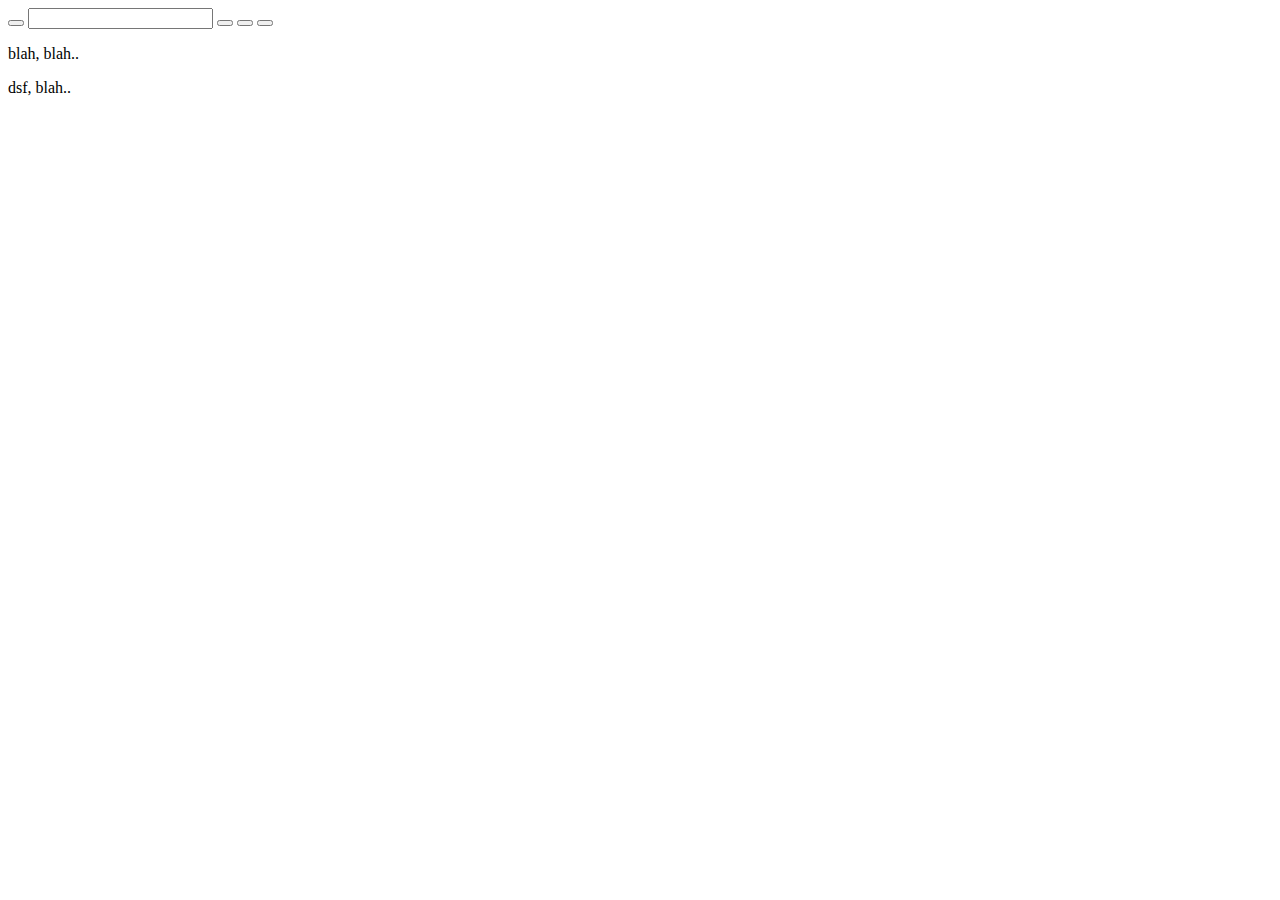
<file: Javascript/helloWorld.html>
<!DOCTYPE HTML>
<html>
    <head>
    
    </head>
    <body>
        <div  id = "name">         
        </div>

        <button type ="button" onclick="foo()"> </button>
        <!-- text box is input by default-->
        <input id = "taskTwo" onchange="updateField()"/>
        <button type ="button" onclick="updateField()"> </button>
        <button type ="button" onclick="deleteTag()"> </button>
        <button type ="button" onclick="changeText()"> </button>

        <p id = "words"> blah, blah.. </p>
        <script src = "index2.js"></script>
        <p> dsf, blah.. </p>

    </body>
    
</html>
</file>
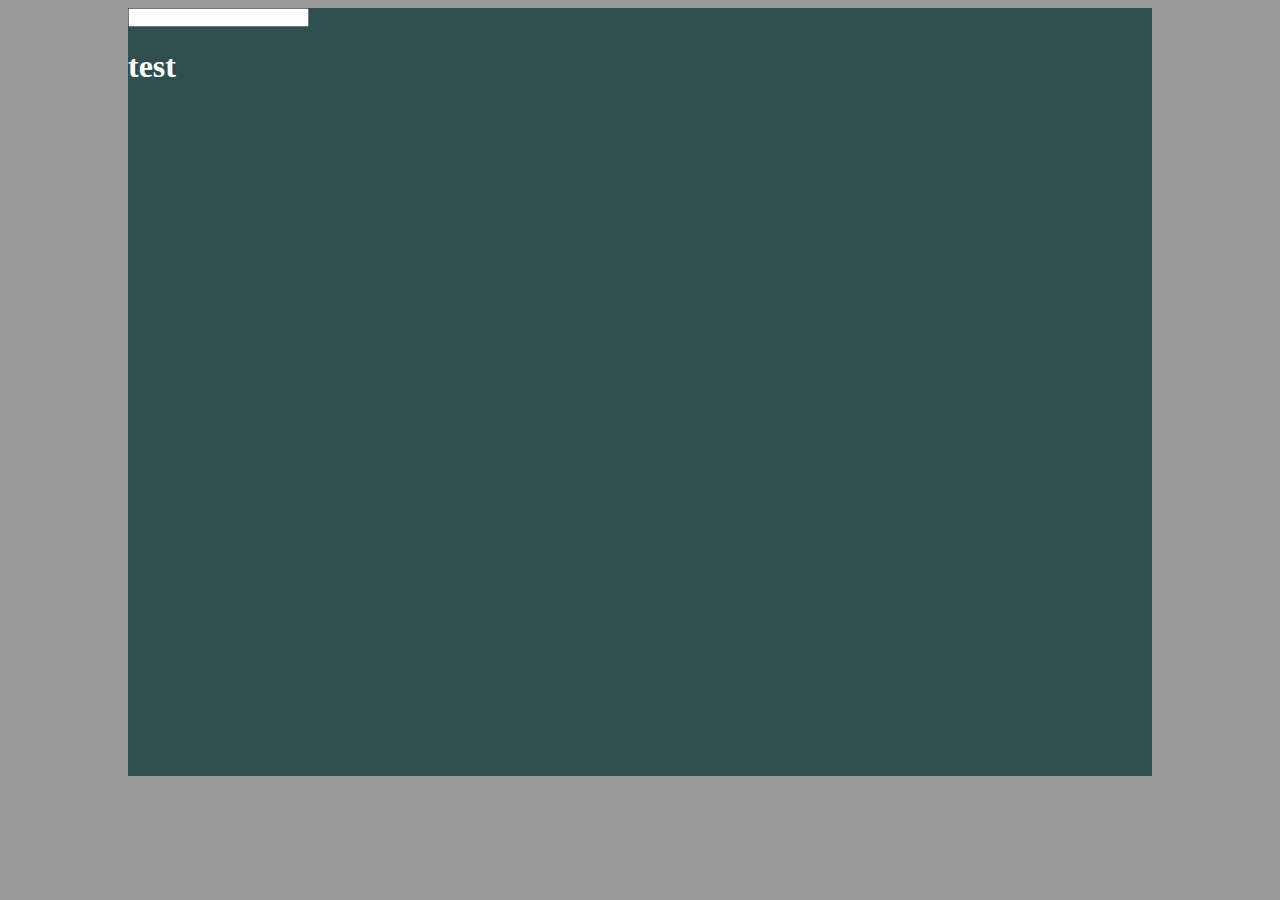
<file: Javascript/UserInteraction.html>
<!DOCTYPE HTML>
<html>
    <head>
    <script src = "UserInteraction.js"></script>
     <link href="UserInteraction.css" rel="stylesheet" type = "text/css" /> 
    </head>
    <body>
        <div>
            <input id = "textbox" type="text" onmouseover="hoverReact()"/>          
        </div>
        <div id = "cursorTextControl">
            <h1 id = "cursorText"> test </h1>
        </div>
    </body>    
</html>
</file>
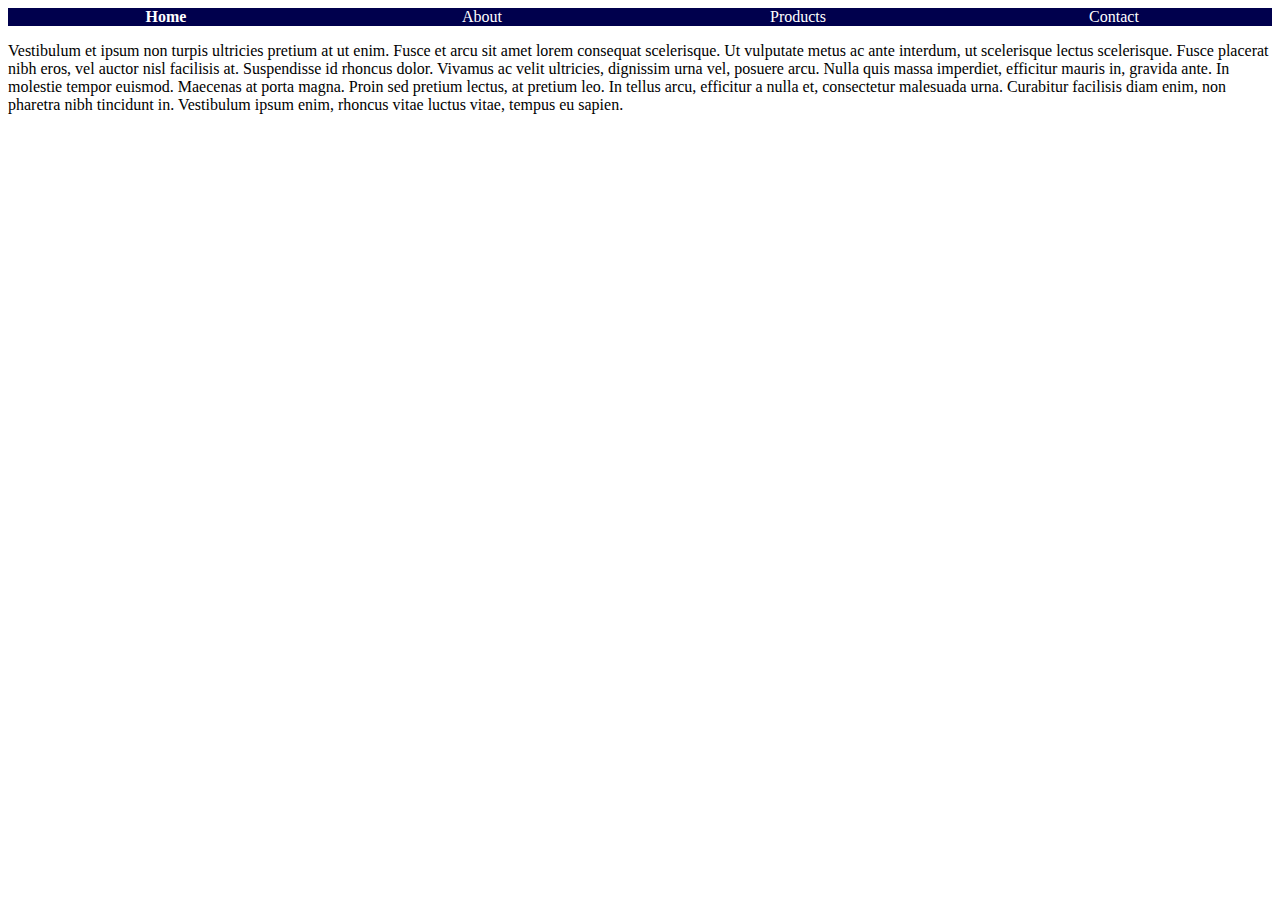
<file: HTMLwork/LearningDayOne/exampleHTML.html>
<!DOCTYPE html><html>
<head>
    <meta charset="ISO-8859-1"> 
    <title>welcome</title>
    <link href="exampleCSSID.css" 
        rel="stylesheet"
        type = "text/css" /> 
</head>
<body>
    <div class="mainContent">  
        <div class="navigation">  
            <ol>  
                <li><a id="home" href="www.qa.com"> Home</a></li>   
                <li><a href="www.qa.com/about-qa">  About</a></li>  
                <li><a href="https://www.qa.com/online-courses">Products</a></li> 
                <li><a href="info@qa.com">  Contact</a></li>   
             </ol>
        </div>    

        <div class="content">
        <p>Vestibulum et ipsum non turpis ultricies pretium at ut enim. 
        Fusce et arcu sit amet lorem consequat scelerisque. Ut vulputate metus ac ante 
        interdum, ut scelerisque lectus scelerisque. Fusce placerat nibh eros, vel auctor 
        nisl facilisis at. Suspendisse id rhoncus dolor. Vivamus ac velit ultricies, 
        dignissim urna vel, posuere arcu. Nulla quis massa imperdiet, efficitur 
        mauris in, gravida ante. In molestie tempor euismod. Maecenas at porta magna. 
        Proin sed pretium lectus, at pretium leo. In tellus arcu, efficitur a nulla et, 
        consectetur malesuada urna. Curabitur facilisis diam enim, non pharetra nibh 
        tincidunt in. Vestibulum ipsum enim, rhoncus vitae luctus vitae, tempus eu sapien.</p> 
        </div>  
    </div>
</body>
</html>
</file>
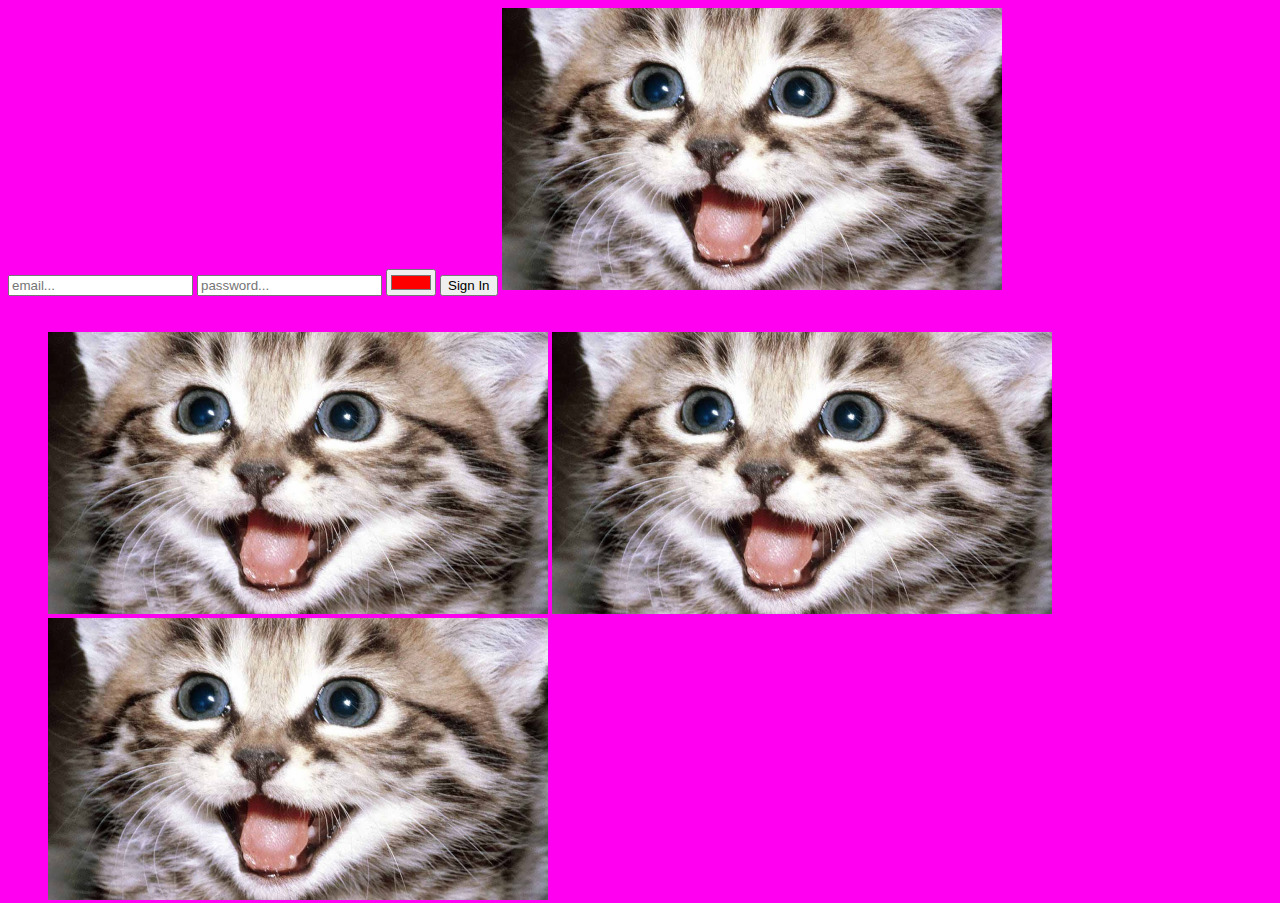
<file: HTMLwork/LearningDayOne/FormExample.html>
<html>
<head>
	<link rel="stylesheet" href="horizontalTable.css">
</head>
<style>
	body
	{
		background-color: #ff00f0;
	}
</style>
<body>
<form >
	<div>
		<input type = "email"
		placeholder= "email..."
		alt="enter email"
		required="required" required/>
		<input type = "password"
		placeholder= "password..."
		alt="enter password"
		required="required" required/>
		<input type = "Color"
		value="#ff0000"
		onchange="chBackcolor()"
		id = "favColour"
		placeholder= "color man"
		alt="enter color"
		required="required" required/>
		<button> Sign In </button>
		<a href="clickableImage.html">
				<img alt = "NB Gardens"
					src = "happy.jpg"
					width = "500px" height = "282px" />
		</a>
	</div>
</form>

<script type="text/javascript">
function chBackcolor()  
{
	var colour = document.getElementById("favColour").value;
	document.body.style.background = colour;
}
</script>

<div id="menu-outer">
	<div class="table">
		<ul id="horizontal-list">
			<li> 
				<img alt = "NB Gardens"
						src = "happy.jpg"
						width = "500px" height = "282px" />
			</li>
			<li>
				<img alt = "NB Gardens"	src = "happy.jpg" width = "500px" height = "282px" />
			</li>
			<li>
				<img alt = "NB Gardens"
						src = "happy.jpg"
						width = "500px" height = "282px" /></li>
		</ul>
	</div>
</div>
</body>
</html>
</file>
<file: Javascript/UserInteraction.css>
#cvLayout { font-weight: bold; }

html 
{
    background-color: #999999;
}

body 
{
    color: white;
    background-color:darkslategrey;
    width: 80%;
    height: 768px;
    margin-left: auto;
    margin-right: auto;
}

h1
{
    position: absolute;
}

input
{
    text-align: left;
    padding: 0px;
}
</file>
<file: HTMLwork/LearningDayOne/exampleCSSID.css>
#home { font-weight: bold; }

.navigation 
{
    background-color: #00004d; 
    color: #FFFFFF; 
    padding: 0px 0px 0px 0px;
    width: 100%;
    display: table;
}

.navigation ol 
{
    padding: 0px 0px 0px 0px;
    margin: 0px 0px 0px 0px;
}

.navigation a:visited 
{
     color: #ffffff; 
}

.navigation li 
{
    display: table-cell;
    text-align: center;
    vertical-align: middle;
    float: left;
    width: 25%;
}

.navigation li:hover 
{
    background-color: #3333ff; 
}

.navigation a:link 
{
    color: #ffffff; 
    text-decoration: none;
}
</file>
<file: HTMLwork/LearningDayOne/horizontalTable.css>
#menu-outer 
{
    height: 84px;
}

.table 
{
	/*display: table;*/   /* Allow the centering to work */
	margin: 0 auto;
}

#horizontal-list 
{
    min-width: 696px;
    list-style: none;
    padding-top: 20px;
}

#horizontal-list li 
{
    display: inline;
}
</file>
